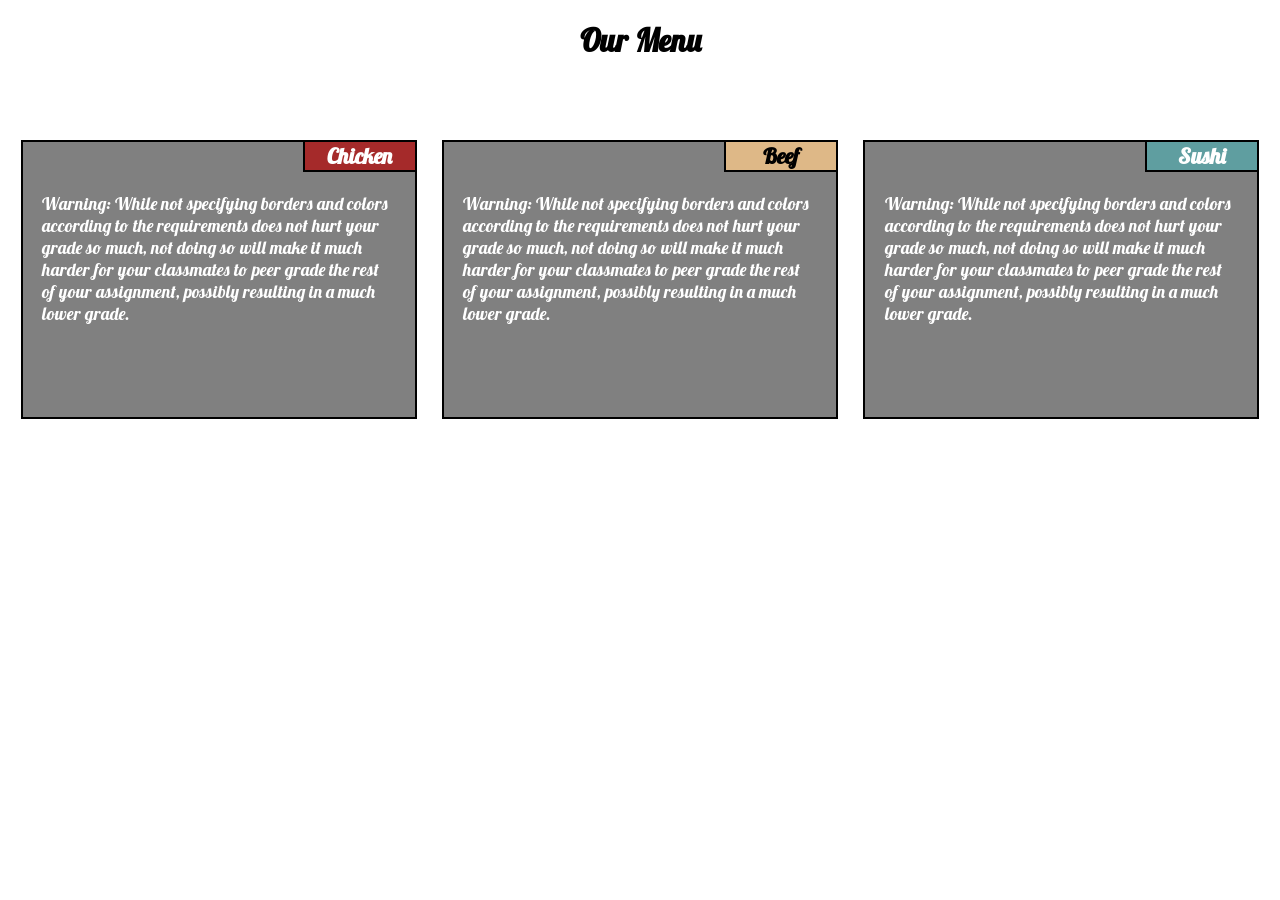
<file: module2-solution/index.html>
<!doctype html>
<html lang="en">
	<head>
		<meta charset="utf-8">
    	<meta name="viewport" content="width=device-width, initial-scale=1">
    	<title>Menu</title>
    	<link rel="stylesheet" href="styles.css">
      <link href="https://fonts.googleapis.com/css?family=Lobster" rel="stylesheet" type="text/css">
    </head>
	
	<body>
		<h1>Our Menu</h1>
		<div class="content col-lg-4 col-md-6">	
  			<span class="back1">Chicken</span>
  				<div><p>Warning: While not specifying borders and colors according to the requirements does not hurt your grade so much, not doing so will make it much harder for your classmates to peer grade the rest of your assignment, possibly resulting in a much lower grade.</p></div>
  		</div>
  		<div class="content col-lg-4 col-md-6">
  			<span class="back2">Beef</span>
  				<div><p>Warning: While not specifying borders and colors according to the requirements does not hurt your grade so much, not doing so will make it much harder for your classmates to peer grade the rest of your assignment, possibly resulting in a much lower grade.</p></div>
  		</div>
  		<div class="content col-lg-4 col-md-12">
  			<span class="back3">Sushi</span>
  				<div><p>Warning: While not specifying borders and colors according to the requirements does not hurt your grade so much, not doing so will make it much harder for your classmates to peer grade the rest of your assignment, possibly resulting in a much lower grade.</p></div>
  		</div>
	</body>
</html>
</file>
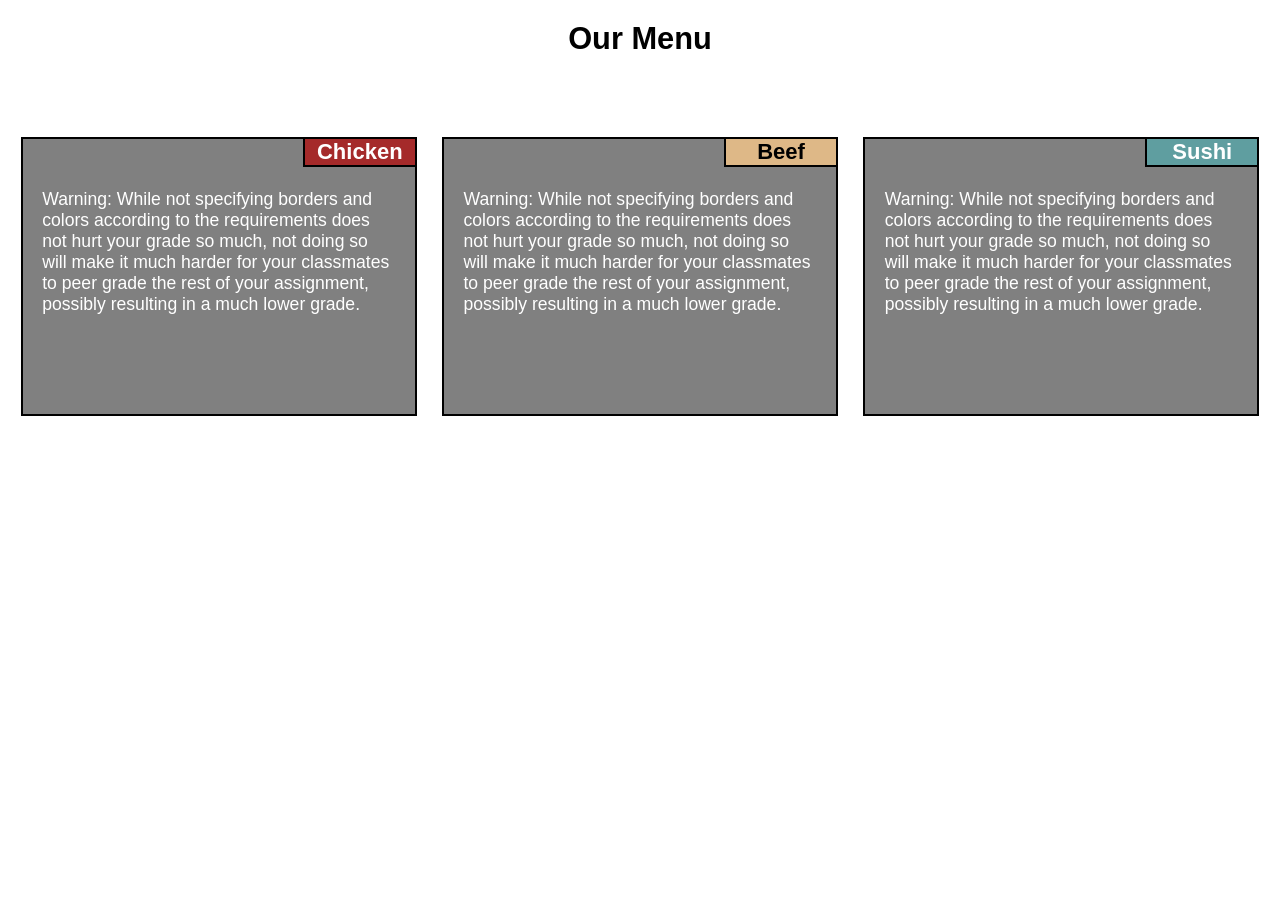
<file: module2-solution/A2 index.html>
<!doctype html>
<html lang="en">
	<head>
		<meta charset="utf-8">
    	<meta name="viewport" content="width=device-width, initial-scale=1">
    	<title>Menu</title>
    	<link rel="stylesheet" href="styles.css">
    </head>
	
	<body>
		<h1>Our Menu</h1>
		<div class="content col-lg-4 col-md-6">	
  			<span class="back1">Chicken</span>
  				<div><p>Warning: While not specifying borders and colors according to the requirements does not hurt your grade so much, not doing so will make it much harder for your classmates to peer grade the rest of your assignment, possibly resulting in a much lower grade.</p></div>
  		</div>
  		<div class="content col-lg-4 col-md-6">
  			<span class="back2">Beef</span>
  				<div><p>Warning: While not specifying borders and colors according to the requirements does not hurt your grade so much, not doing so will make it much harder for your classmates to peer grade the rest of your assignment, possibly resulting in a much lower grade.</p></div>
  		</div>
  		<div class="content col-lg-4 col-md-12">
  			<span class="back3">Sushi</span>
  				<div><p>Warning: While not specifying borders and colors according to the requirements does not hurt your grade so much, not doing so will make it much harder for your classmates to peer grade the rest of your assignment, possibly resulting in a much lower grade.</p></div>
  		</div>
	</body>
</html>
</file>
<file: module2-solution/styles.css>
* {
  box-sizing: border-box;
  font-family: Lobster, cursive, sans-serif;
}

body{
  font-size: 110%;
}

h1 {
  margin-bottom: 70px;
  text-align: center;
  font-size: 1.75em;
}

.content {
  border: 2px solid black;
  background-color:grey;
  margin: 10px 1% 20px 1%;
  /*position: relative;*/
}

/*span{
  border: 1px solid black;
  position: absolute;
  top: 0px;
  right: 0px;
  width: 29%;
  text-align: center;
  font-size: 20px;*/

span{
  border: 2px solid black;
  float: right;
  width: 29%;
  text-align: center;
  font-size: 1.25em;
  font-weight: bold;
  position: relative;
  left: 2px;
  bottom: 2px;
}

.back1{
  color: white;
  background-color: #A52A2A
}

.back2{
  background-color: #DEB887
}

.back3{
  color: white;
  background-color: #5F9EA0
}

p {
  width: 90%;
  height: 150px;
  margin-top: 50px;
  margin-right: auto;
  margin-left: auto;
  margin-bottom: 75px;
  color: white;
}

@media (min-width: 992px) {
  .col-lg-1, .col-lg-2, .col-lg-3, .col-lg-4, .col-lg-5, .col-lg-6, .col-lg-7, .col-lg-8, .col-lg-9, .col-lg-10, .col-lg-11, .col-lg-12 {
    float: left;
  }
  .col-lg-1 {
    width: 8.33%;
  }
  .col-lg-2 {
    width: 16.66%;
  }
  .col-lg-3 {
    width: 25%;
  }
  .col-lg-4 {
    width: 31.33%;
  }
  .col-lg-5 {
    width: 41.66%;
  }
  .col-lg-6 {
    width: 50%;
  }
  .col-lg-7 {
    width: 58.33%;
  }
  .col-lg-8 {
    width: 66.66%;
  }
  .col-lg-9 {
    width: 74.99%;
  }
  .col-lg-10 {
    width: 83.33%;
  }
  .col-lg-11 {
    width: 91.66%;
  }
  .col-lg-12 {
    width: 100%;
  }
}

@media (min-width: 768px) and (max-width: 991px) {
  .col-md-1, .col-md-2, .col-md-3, .col-md-4, .col-md-5, .col-md-6, .col-md-7, .col-md-8, .col-md-9, .col-md-10, .col-md-11, .col-md-12 {
    float: left;
  }
  .col-md-1 {
    width: 8.33%;
  }
  .col-md-2 {
    width: 16.66%;
  }
  .col-md-3 {
    width: 25%;
  }
  .col-md-4 {
    width: 33.33%;
  }
  .col-md-5 {
    width: 41.66%;
  }
  .col-md-6 {
    width: 48%;
    margin-bottom: 10px;
  }
  .col-md-7 {
    width: 58.33%;
  }
  .col-md-8 {
    width: 66.66%;
  }
  .col-md-9 {
    width: 74.99%;
  }
  .col-md-10 {
    width: 83.33%;
  }
  .col-md-11 {
    width: 91.66%;
  }
  .col-md-12 {
    width: 98%;
  }
}
</file>
